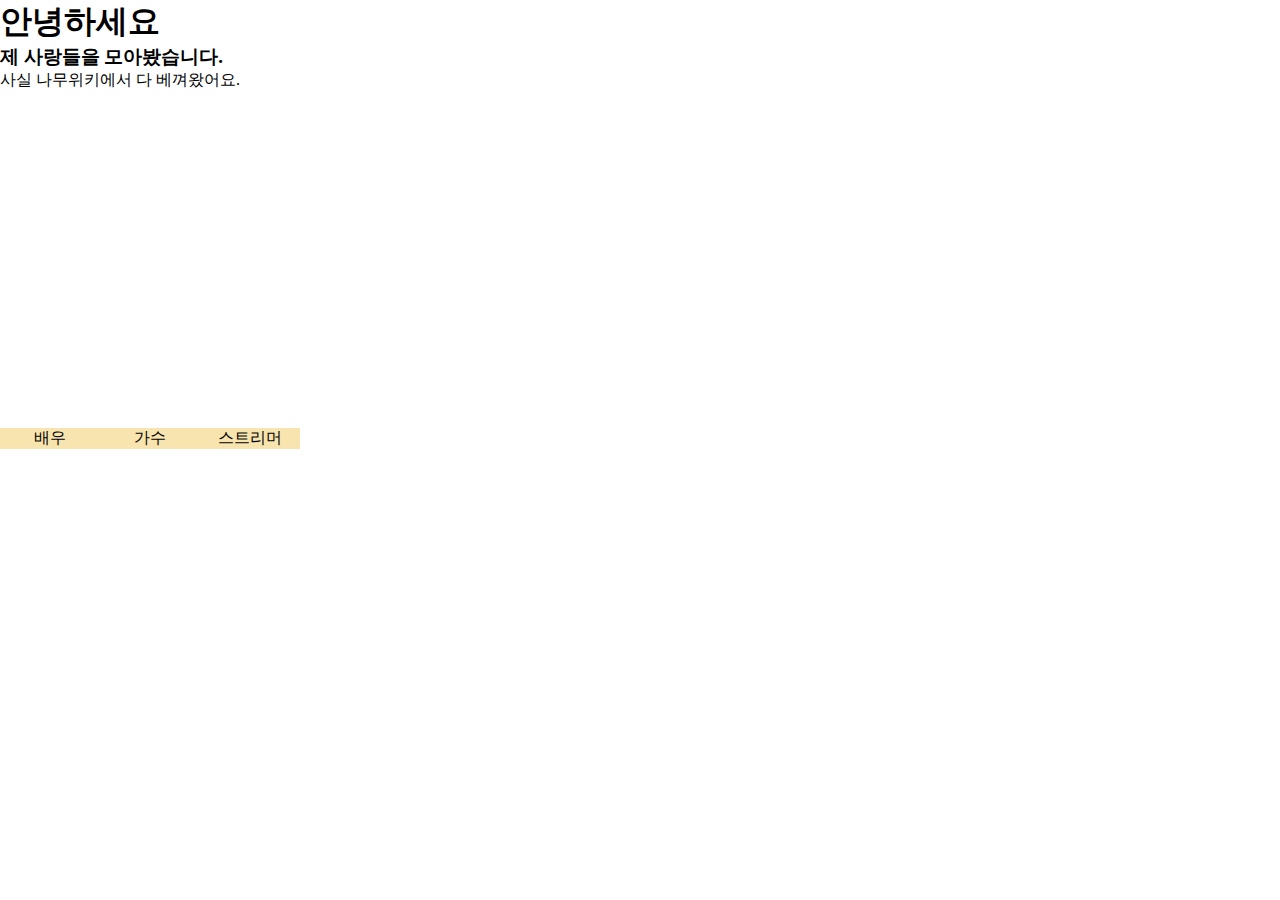
<file: index.html>
<!DOCTYPE html>
<html>
    <head>
        <title>안녕하세요</title>
        <meta charset="utf-8">
        <meta name="robots" content="noindex, nofollow">
        <link rel="stylesheet" href="style_홈.css">

    </head>

    <body>
        <h1>안녕하세요</h1>
        <h3>제 사랑들을 모아봤습니다.</h3>
        사실 나무위키에서 다 베껴왔어요.
        <p>
            <iframe width="560" height="315" src="https://www.youtube.com/embed/EiwITbgjDFM" title="YouTube video player" frameborder="0" allow="accelerometer; autoplay; clipboard-write; encrypted-media; gyroscope; picture-in-picture; web-share" allowfullscreen></iframe>
            <iframe width="560" height="315" src="https://www.youtube.com/embed/v43CpZxE_0E" title="YouTube video player" frameborder="0" allow="accelerometer; autoplay; clipboard-write; encrypted-media; gyroscope; picture-in-picture; web-share" allowfullscreen></iframe>
        </p>
        <br>
        <div class="menu_wrap">
            <ul class="line1">
                <li>
                    배우
                    <ul class="line2">
                        <li>
                            <a href="index동휘.html" target="_blank">김동휘</a>
                        </li>
                    </ul>
                </li>
                <li>
                    가수
                    <ul class="line2">
                        <li>
                            <a href="#">10cm</a>
                        </li>
                        <li>
                            <a href="#">peder elias</a>
                        </li>
                        <li>
                            <a href="#">big naughty</a>
                        </li>
                        <li>
                            <a href="#">조원상</a>
                        </li>
                        <li>
                            <a href="#">윤하</a>
                        </li>
                    </ul>
                </li>
                <li>
                    스트리머
                    <ul class="line2">
                        <li>
                            <a href="index_이현님.html" target="_blank">이현님</a>
                        </li>
                    </ul>
                </li>
        </div>
    </body>
</html>
</file>
<file: style_홈.css>
* {
    margin: 0;
    padding: 0;
}
/*위에 딱 붙게 하기*/

ul, li {
    list-style: none;
}
/*리스트 표시 없애기*/

a {
    text-decoration: none;
    color: inherit;
}
/*링크 파란색 표시 없애기*/

.menu_wrap .line1 {
    font-size: 0;
}
/*메뉴창 잇기*/

.menu_wrap .line1 > li {
    display: inline-block;
    width: 100px;
    vertical-align: top;
    background: #f8e4ae;
    text-align: center;
    font-size: 16px;
}
/*큰 메뉴 디자인 설정*/

.menu_wrap .line1 > li:hover > a {
    background: #f8d883;
    color: #fff;
}
/*큰 메뉴에 커서 올렸을 때 색 변하기*/

.menu_wrap .line1 > li:hover > .line2 {
    display: block;
}
/*큰 메뉴에 커서 올렸을 때 작은 메뉴 보이기*/

.menu_wrap .line1 > li > a {
    display: block;
    padding: 10px 0;
}
/*큰 메뉴 블럭 크기 키우기*/

.menu_wrap .line2 {
    display: none;
    color: #f7bd60;
    background: #fff1c6;
}
/*작은 메뉴는 원래 보이지 않게 하기 & 작은메뉴 블럭 색 설정*/

.menu_wrap .line2 a {
    display: block;
    padding: 10px 0;
}
/*작은 메뉴 블럭 크기 키우기*/

.menu_wrap .line2 a:hover {
    text-decoration: underline;
    color: #fc9d37;
}
/*작은 메뉴 위에 커서 올리면 밑줄 긋기*/
</file>
